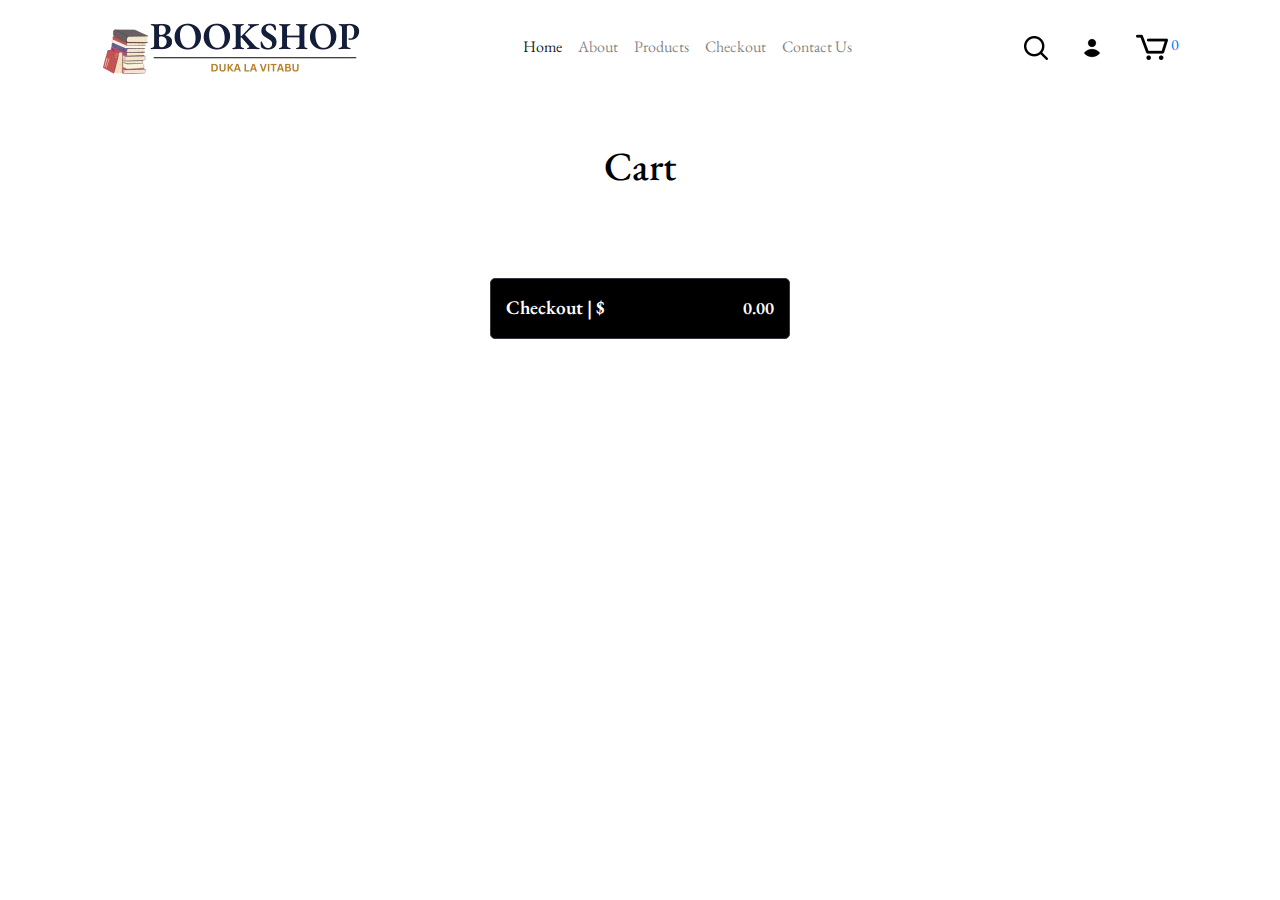
<file: cart.html>
<!DOCTYPE html>
<html lang="en">
<head>
    <meta charset="UTF-8">
    <meta name="viewport" content="width=device-width, initial-scale=1.0">
    <title>Cart - ECommerce Shop</title>
    <!-- Bootstrap CSS -->
    <link rel="stylesheet" href="https://maxcdn.bootstrapcdn.com/bootstrap/4.5.2/css/bootstrap.min.css">
    <!-- Custom CSS -->
    <link rel="stylesheet" href="css/cart.css">
    <!-- EB Garamond Font -->
    <link rel="stylesheet" href="https://fonts.googleapis.com/css2?family=EB+Garamond:wght@400;700&display=swap">
</head>
<body>
    <header>
        <nav class="navbar navbar-expand-lg navbar-light bg-white">
            <div class="container"> <!-- Boxed container for the header -->
                <a class="navbar-brand" href="index.html">
                    <img src="images/logo.png" alt="Logo" class="logo">
                </a>
                <button class="navbar-toggler" type="button" data-toggle="collapse" data-target="#navbarNav" aria-controls="navbarNav" aria-expanded="false" aria-label="Toggle navigation">
                    <img src="images/icons/hamburger-icon.png" alt="Menu" class="hamburger-icon"> <!-- Custom hamburger icon -->
                </button>
                <div class="collapse navbar-collapse" id="navbarNav">
                    <ul class="navbar-nav mx-auto">
                        <li class="nav-item active">
                            <a class="nav-link" href="index.html">Home</a>
                        </li>
                        <li class="nav-item">
                            <a class="nav-link" href="about.html">About</a>
                        </li>
                        <li class="nav-item">
                            <a class="nav-link" href="products.html">Products</a>
                        </li>
                        <li class="nav-item">
                            <a class="nav-link" href="checkout.html">Checkout</a>
                        </li>
                        <li class="nav-item">
                            <a class="nav-link" href="contact.html">Contact Us</a>
                        </li>
                    </ul>
                    <div class="ml-auto d-flex align-items-center">
                        <a href="#" class="nav-link">
                            <img src="images/icons/search.png" alt="Search" class="icon">
                        </a>
                        <a href="#" class="nav-link">
                            <img src="images/icons/login.png" alt="Login" class="icon">
                        </a>                    
                        <a href="cart.html" class="nav-link cart-link">
                            <img src="images/icons/cart.png" alt="Cart" class="icon">
                            <span id="cart-count"></span> <!-- Cart counter -->
                        </a>                                               
                    </div>
                </div>
            </div>
        </nav>
    </header>

    <main class="container mt-5">
        <h1 class="text-center">Cart</h1>
        <div id="cart-items-container" class="mt-4"></div>
        <div class="cart-summary mt-5 text-right">
            <button id="checkout-btn" class="btn btn-dark btn-lg">Checkout | $<span id="cart-total">0.00</span></button>
        </div>
    </main>

    <script src="js/cart.js"></script>
</body>
</html>
</file>
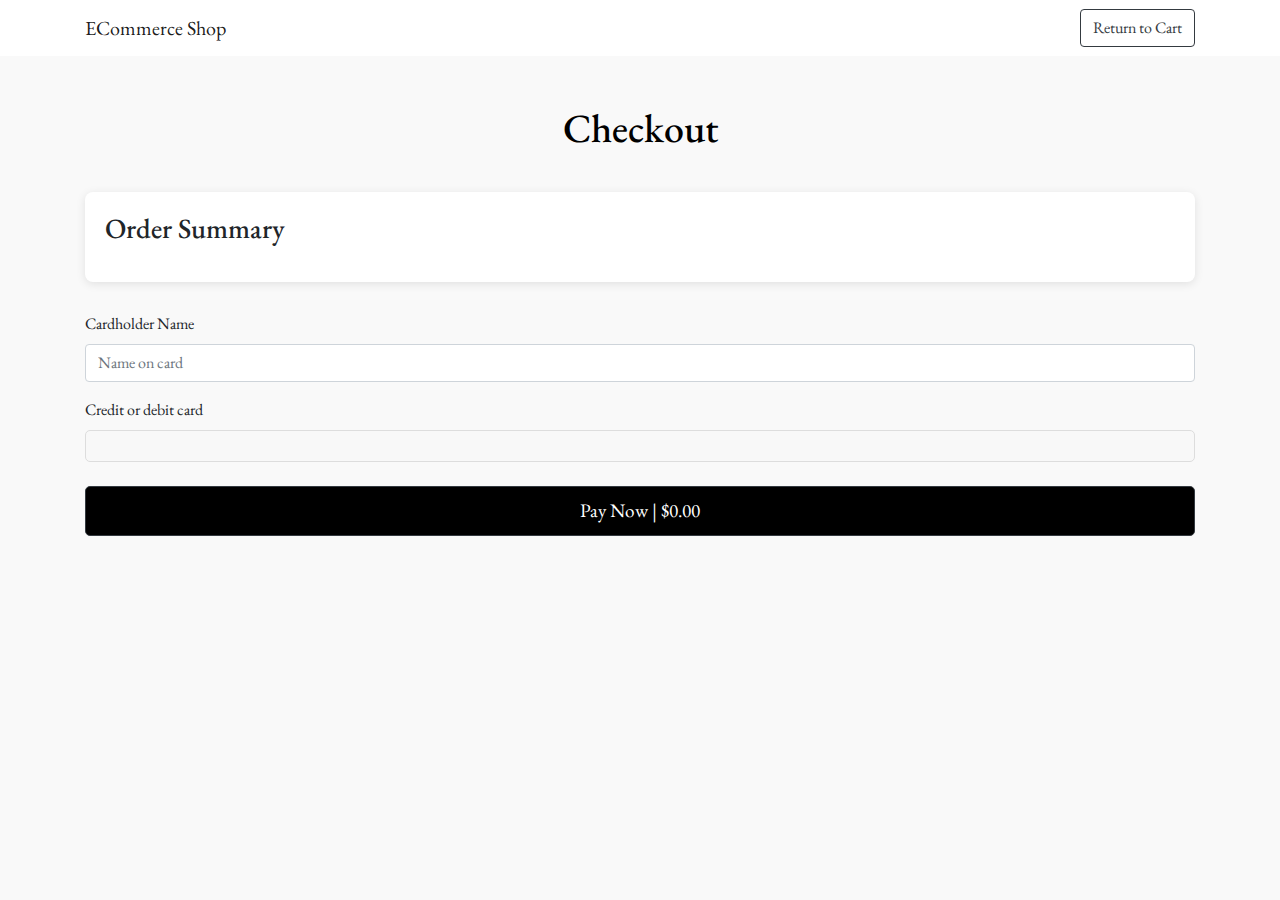
<file: checkout.html>
<!DOCTYPE html>
<html lang="en">
<head>
    <meta charset="UTF-8">
    <meta name="viewport" content="width=device-width, initial-scale=1.0">
    <title>Checkout - ECommerce Shop</title>
    <!-- Bootstrap CSS -->
    <link rel="stylesheet" href="https://maxcdn.bootstrapcdn.com/bootstrap/4.5.2/css/bootstrap.min.css">
    <!-- Custom CSS -->
    <link rel="stylesheet" href="css/checkout.css">
    <!-- EB Garamond Font -->
    <link rel="stylesheet" href="https://fonts.googleapis.com/css2?family=EB+Garamond:wght@400;700&display=swap">
    <!-- Stripe JS -->
    <script src="https://js.stripe.com/v3/"></script>
</head>
<body>
    <header>
        <nav class="navbar navbar-expand-lg navbar-light bg-white">
            <div class="container">
                <a class="navbar-brand" href="index.html">ECommerce Shop</a>
                <div class="ml-auto">
                    <a href="cart.html" class="btn btn-outline-dark">Return to Cart</a>
                </div>
            </div>
        </nav>
    </header>

    <main class="container mt-5">
        <h1 class="text-center">Checkout</h1>

        <!-- Order Summary with Product Preview -->
        <div id="order-summary" class="mb-4">
            <h3>Order Summary</h3>
            <div id="product-preview" class="mb-3">
                <!-- Product items will be listed here dynamically -->
            </div>
        </div>

        <!-- Stripe Payment Form -->
        <form id="payment-form">
            <div class="form-group">
                <label for="cardholder-name">Cardholder Name</label>
                <input type="text" id="cardholder-name" class="form-control" placeholder="Name on card" required>
            </div>
            <div class="form-group">
                <label for="card-element">Credit or debit card</label>
                <div id="card-element">
                    <!-- Stripe Elements will insert the card input here -->
                </div>
                <div id="card-errors" role="alert" class="text-danger mt-2"></div>
            </div>

            <!-- Checkout Button with Total Price -->
            <button id="submit" class="btn btn-dark btn-lg btn-block mt-4">Pay Now | $<span id="checkout-total">0.00</span></button>
        </form>
    </main>

    <script src="js/checkout.js"></script>
</body>
</html>
</file>
<file: css/cart.css>
/* General styling to match the home page */
body {
    font-family: 'EB Garamond', serif;
    background-color: #fff;
}

h1 {
    font-size: 2.5rem;
    color: #000;
    margin-bottom: 40px;
}

/* Cart Page Styling */
#cart-items-container {
    display: flex;
    flex-direction: column;
    gap: 20px;
}

.cart-item {
    display: flex;
    justify-content: space-between;
    align-items: center;
    border: 1px solid #ddd;
    padding: 15px;
    background-color: #fff;
    border-radius: 5px;
    box-shadow: 0 2px 5px rgba(0, 0, 0, 0.1);
}

.cart-item img {
    width: 100px;
    height: 100px;
    object-fit: cover;
}

.cart-item-details {
    flex-grow: 1;
    margin-left: 15px;
}

.cart-item-title {
    font-size: 1.3rem;
    font-weight: 600;
    color: #000;
}

.cart-item-price {
    font-size: 1.2rem;
    color: #555;
}

.cart-item-quantity {
    display: flex;
    align-items: center;
}

.cart-item-quantity input {
    width: 50px;
    text-align: center;
    margin: 0 10px;
    font-size: 1rem;
}

.cart-item-quantity button {
    padding: 5px 10px;
    font-size: 1rem;
}

.remove-item {
    color: red;
    cursor: pointer;
    font-size: 1.5rem;
    margin-left: 20px;
}

/* Cart Summary */
.cart-summary {
    margin-top: 30px;
    text-align: right;
}

#checkout-btn {
    width: 100%;
    font-size: 1.2rem;
    font-weight: 600;
    background-color: #000;
    color: #fff;
    padding: 15px;
    border-radius: 5px;
    text-align: center;
    display: flex;
    justify-content: space-between;
    align-items: center;
    max-width: 300px;
    margin: 0 auto;
}

#checkout-btn span {
    margin-left: 15px;
    font-size: 1.1rem;
}

#checkout-btn:hover {
    background-color: #333;
}
</file>
<file: css/checkout.css>
body {
    font-family: 'EB Garamond', serif;
    background-color: #f9f9f9;
}

h1 {
    font-size: 2.5rem;
    color: #000;
    margin-bottom: 40px;
    text-align: center;
}

#order-summary {
    background-color: #fff;
    padding: 20px;
    border-radius: 8px;
    box-shadow: 0 2px 10px rgba(0, 0, 0, 0.1);
}

#payment-form {
    margin-top: 30px;
}

#submit {
    background-color: #000;
    color: #fff;
    font-size: 1.2rem;
    width: 100%;
    padding: 10px;
    border-radius: 5px;
}

#submit:hover {
    background-color: #333;
}

#card-element {
    border: 1px solid #ddd;
    padding: 15px;
    border-radius: 5px;
    background-color: #f8f8f8;
}

#card-errors {
    color: red;
    margin-top: 10px;
}

.order-item {
    font-size: 1rem;
    margin-bottom: 10px;
    color: #000;
}
</file>
